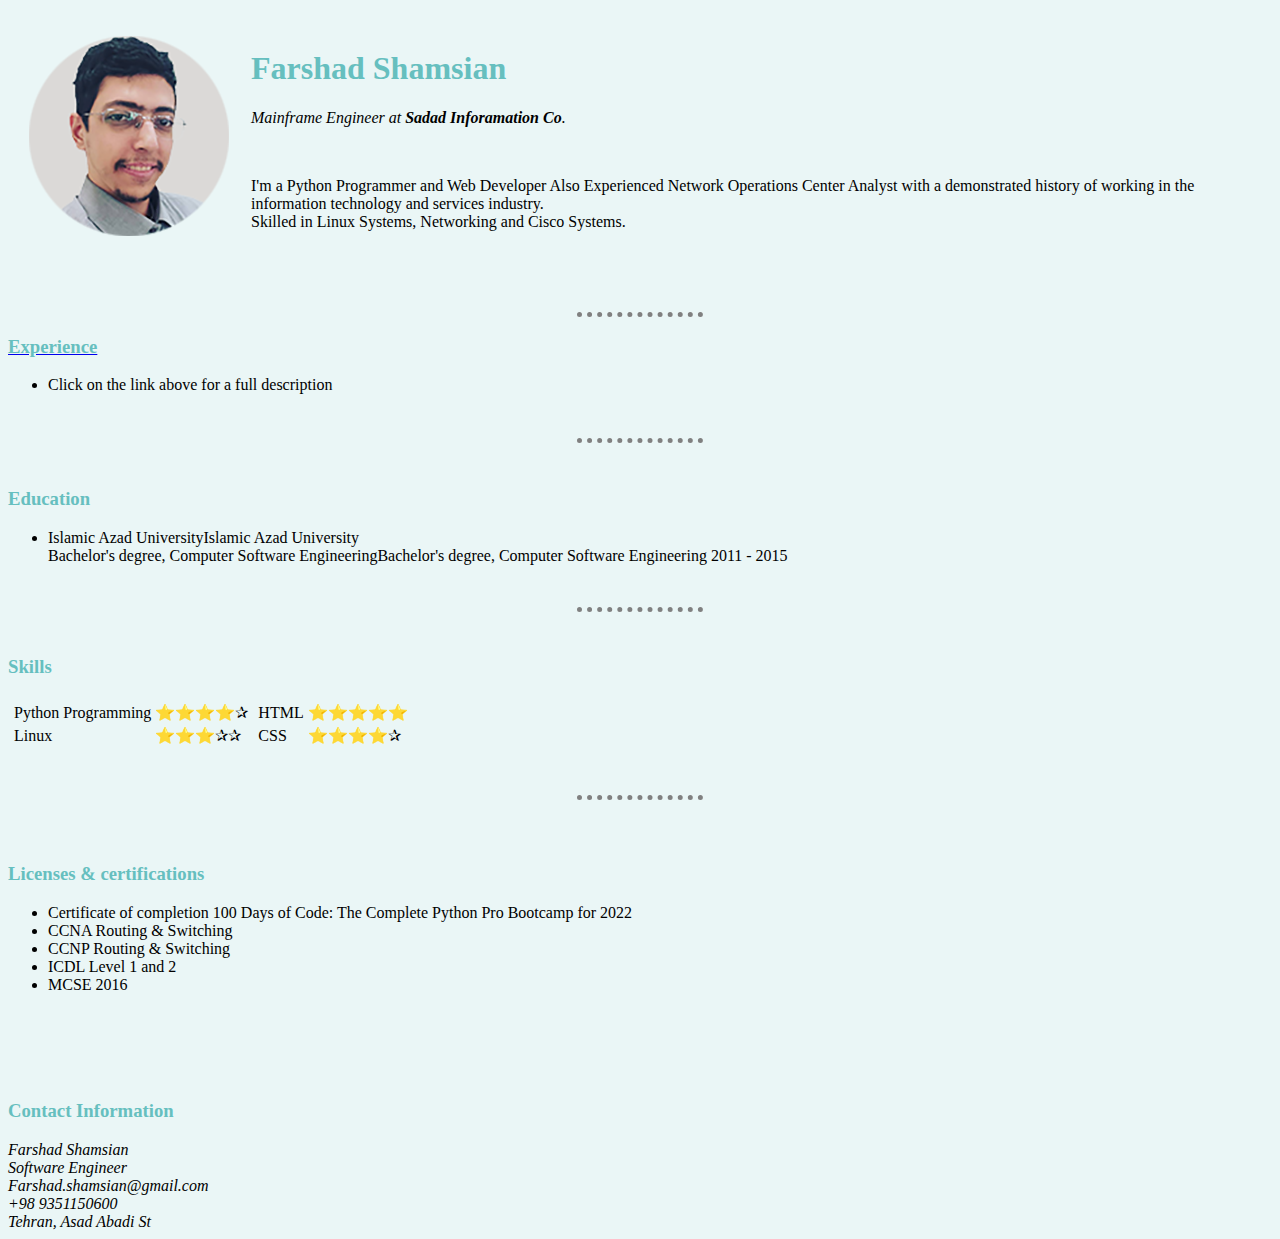
<file: index.html>
<!DOCTYPE html>
<html lang="en" dir="ltr">

<head>
  <meta charset="utf-8">
  <meta name="description" content="On this site, I try to describe the projects I have done for the workplace and practice">
  <title>Farshad Shamsian Home Page</title>
  <link rel="stylesheet" href="css/styles.css">


</head>

<body>
  <table cellspacing="20">
    <thead>
    </thead>
    <tbody>
      <tr>
        <td><img src="Farshad Image.png" alt="Farshad Shamsian"></td>
        <td>
          <h1 style="font-family: "bogart medium";">Farshad Shamsian</h1>
          <p><em>Mainframe Engineer at <strong>Sadad Inforamation Co</strong>.</em></p>
          <br>
          <p>I'm a Python Programmer and Web Developer
            Also Experienced Network Operations Center Analyst with a demonstrated history of working in the information technology and services industry.
            <br>Skilled in Linux Systems, Networking and Cisco Systems.
          </p>
        </td>
      </tr>
    </tbody>
    <tfoot>

    </tfoot>
  </table>

  <br>
  <br>
  <hr>

  <a href="experience.html">
    <h3>Experience</h3>
  </a>
  <dd><li>Click on the link above for a full description</li></dd>

  <br>
  <br>
  <hr>
  <br>

  <h3>Education</h3>
  <ul>
    <li>Islamic Azad UniversityIslamic Azad University <br>
      Bachelor's degree, Computer Software EngineeringBachelor's degree, Computer Software Engineering
      2011 - 2015</li>
  </ul>

  <br>
  <hr>
  <br>

  <h3>Skills</h3>
  <table cellspacing="2">
    <tr>
      <td>
        <table>
          <tr>
            <td>Python Programming</td>
            <td>⭐⭐⭐⭐✰</td>
          </tr>
          <tr>
            <td>Linux</td>
            <td>⭐⭐⭐✰✰</td>
          </tr>
        </table>
      </td>
      <td>
        <table>
          <tr>
            <td>HTML</td>
            <td>⭐⭐⭐⭐⭐</td>
          </tr>
          <tr>
            <td>CSS</td>
            <td>⭐⭐⭐⭐✰</td>
          </tr>
        </table>
      </td>
    </tr>
  </table>

  <br>
  <br>
<hr>
<br>
  <br>


  <h3>Licenses & certifications</h3>
  <ul>
    <li>Certificate of completion 100 Days of Code: The Complete Python Pro Bootcamp for 2022</li>
    <li>CCNA Routing & Switching</li>
    <li>CCNP Routing & Switching</li>
    <li>ICDL Level 1 and 2</li>
    <li>MCSE 2016</li>
  </ul>



  <br>
  <br>
  <br>
  <br>
  <h3><A NAME="contact">Contact Information</a></h3>
  <ADDRESS>Farshad Shamsian</ADDRESS>
  <ADDRESS>Software Engineer</ADDRESS>
  <ADDRESS>Farshad.shamsian@gmail.com</ADDRESS>
  <ADDRESS>+98 9351150600</ADDRESS>
  <ADDRESS>Tehran, Asad Abadi St</ADDRESS>

</body>

</html>
</file>
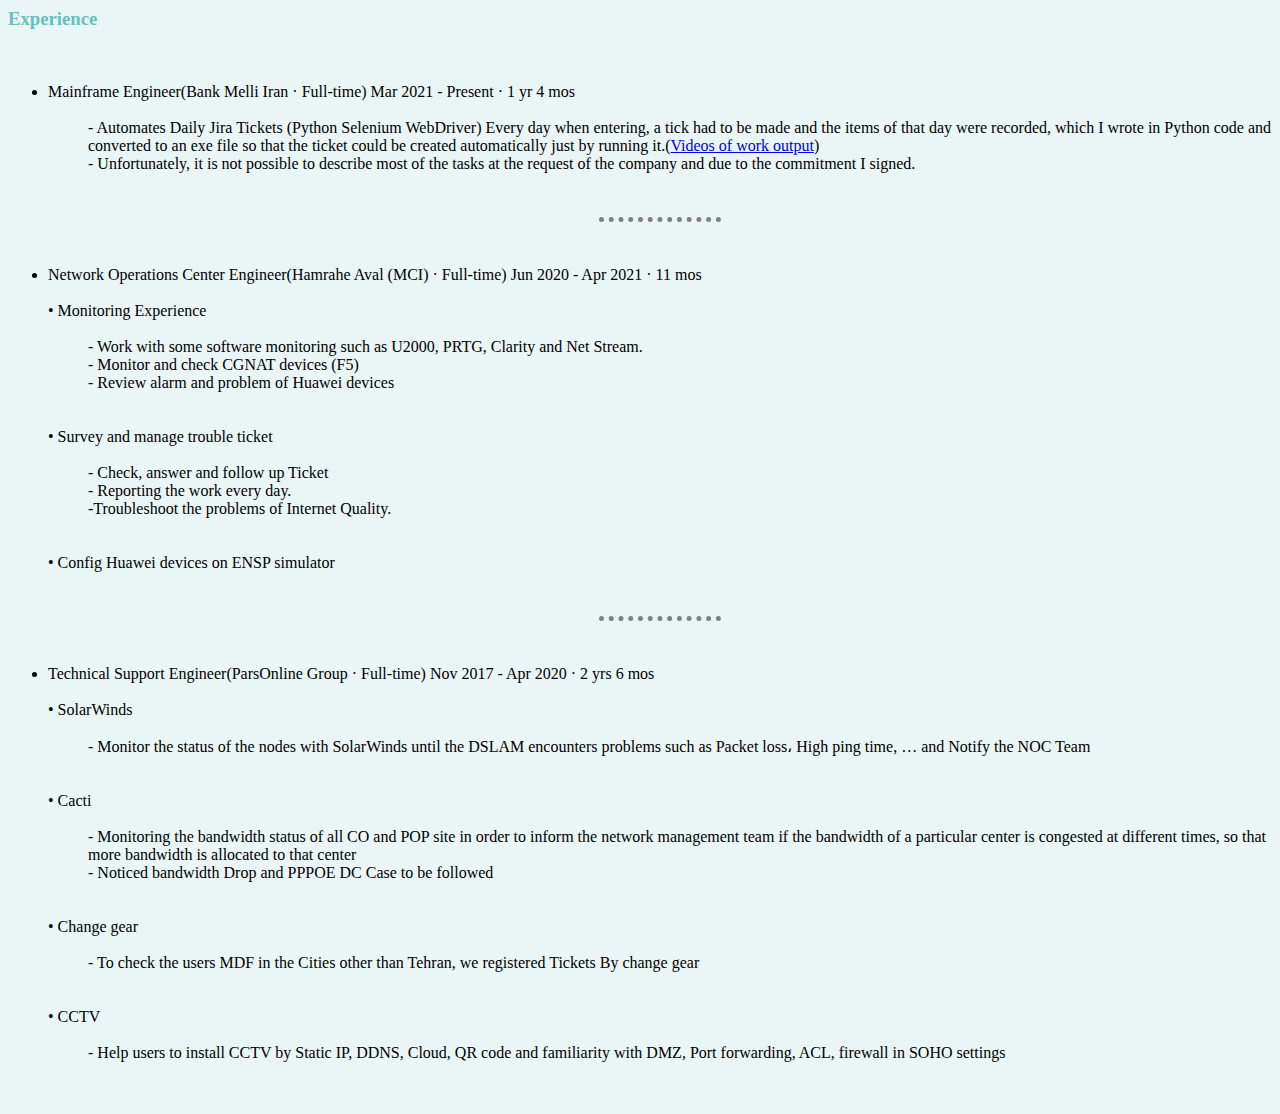
<file: experience.html>
<html lang="en" dir="ltr">
  <head>
    <meta charset="utf-8">
    <title>Experience</title>
  <link rel="stylesheet" href="css/styles.css">
  </head>
  <body>

      <h3>Experience</h3>
      <br>
      <ul>
        <li>Mainframe Engineer(Bank Melli Iran · Full-time) Mar 2021 - Present · 1 yr 4 mos</li>
        <br>
          <dd>
            - Automates Daily Jira Tickets
            (Python Selenium WebDriver)
            Every day when entering, a tick had to be
            made and the items of that day were
            recorded, which I wrote in Python code
            and converted to an exe file so that the
            ticket could be created automatically
            just by running it.(<a href="Jira.html">Videos of work output</a>)
            <br>
            - Unfortunately, it is not possible to describe
            most of the tasks at the request of the
            company and due to
            the commitment I signed.
          </dd>

        <br>
        <br>
        <hr>
        <br>
        <br>

        <li>Network Operations Center Engineer(Hamrahe Aval (MCI) · Full-time) Jun 2020 - Apr 2021 · 11 mos</li>
        <br>
        <dt>• Monitoring Experience</dt>
        <br>
        <dd>
          - Work with some software monitoring such as
          U2000, PRTG, Clarity and Net Stream.
          <br>
          - Monitor and check CGNAT devices (F5)
          <br>
          - Review alarm and problem of Huawei devices
        </dd>

        <br>
        <br>

        <dt>• Survey and manage trouble ticket</dt>
        <br>
        <dd>
          - Check, answer and follow up Ticket
          <br>
          - Reporting the work every day.
          <br>
          -Troubleshoot the problems of Internet Quality.
        </dd>
        <br>
        <br>
        <dt>• Config Huawei devices on ENSP simulator</dt>

        <br>
        <br>
        <hr>
        <br>
        <br>

        <li>Technical Support Engineer(ParsOnline Group · Full-time) Nov 2017 - Apr 2020 · 2 yrs 6 mos</li>
        <br>
        <dt>• SolarWinds</dt>
        <br>
        <dd>
          - Monitor the status of the nodes with
          SolarWinds until the DSLAM encounters
          problems such as Packet
          loss، High ping time, … and Notify
          the NOC Team
        </dd>

        <br>
        <br>

        <dt>• Cacti</dt>
        <br>
        <dd>
          - Monitoring the bandwidth status of all
          CO and POP site in order to inform
          the network management team if the
          bandwidth of a particular center is
          congested at different times, so that more
          bandwidth is allocated to that center
          <br>
          - Noticed bandwidth Drop and PPPOE
          DC Case to be followed

        </dd>

        <br>
        <br>

        <dt>• Change gear</dt>
        <br>
        <dd>- To check the users MDF in the Cities other
          than Tehran, we registered Tickets By
          change gear
        </dd>

        <br>
        <br>

        <dt>• CCTV</dt>
        <br>
        <dd>
          - Help users to install CCTV by Static IP, DDNS,
          Cloud, QR code and familiarity with DMZ, Port
          forwarding, ACL, firewall in SOHO settings
        </dd>

        <br>
        <br>



      </ul>
  </body>
</html>
</file>
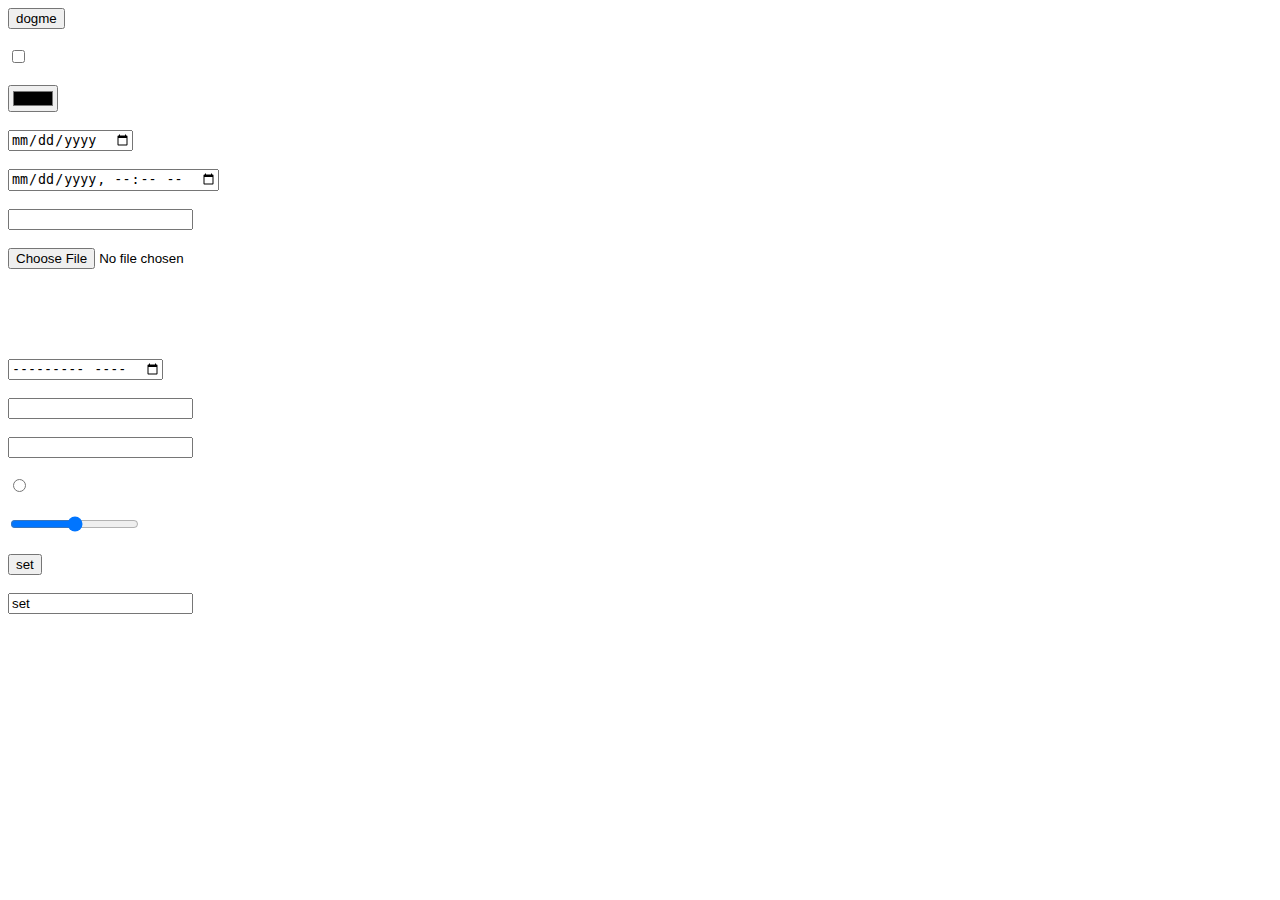
<file: test.html>
<!DOCTYPE html>
<html lang="en" dir="ltr">
  <head>
    <meta charset="utf-8">
    <title>Test</title>
  </head>
  <body>


  <form class="" action="index.html" method="post">
    <input type="button" name="" value="dogme">
    <br>
    <br>
    <input type="checkbox" name="" value="">
    <br>
    <br>
    <input type="color" name="" value="">
    <br>
    <br>
    <input type="date" name="" value="">
    <br>
    <br>
    <input type="datetime-local" name="" value="">
    <br>
    <br>
    <input type="email" name="" value="">
    <br>
    <br>
    <input type="file" name="" value="">
    <br>
    <br>
    <input type="hidden" name="" value="">
    <br>
    <br>
    <input type="image" name="" value="">
    <br>
    <br>
    <input type="month" name="" value="">
    <br>
    <br>
    <input type="number" name="" value="">
    <br>
    <br>
    <input type="password" name="" value="">
    <br>
    <br>
    <input type="radio" name="" value="">
    <br>
    <br>
    <input type="range" name="" value="">
    <br>
    <br>
    <input type="reset" name="ok" value="set">
    <br>
    <br>
    <input type="search" name="ok" value="set">

  </form>


  </body>
</html>
</file>
<file: css/styles.css>
body{
  background-color: #EAF6F6;
}

hr{
  border-style: none;
  border-top-style: dotted;
  border-width: 5px;
  border-color: gray;
  width: 10%;

}

h1{
  color: #66BFBF;
}

h3{
  color: #66BFBF;
}

.video {
  display: block;
  margin: auto;
}
</file>
